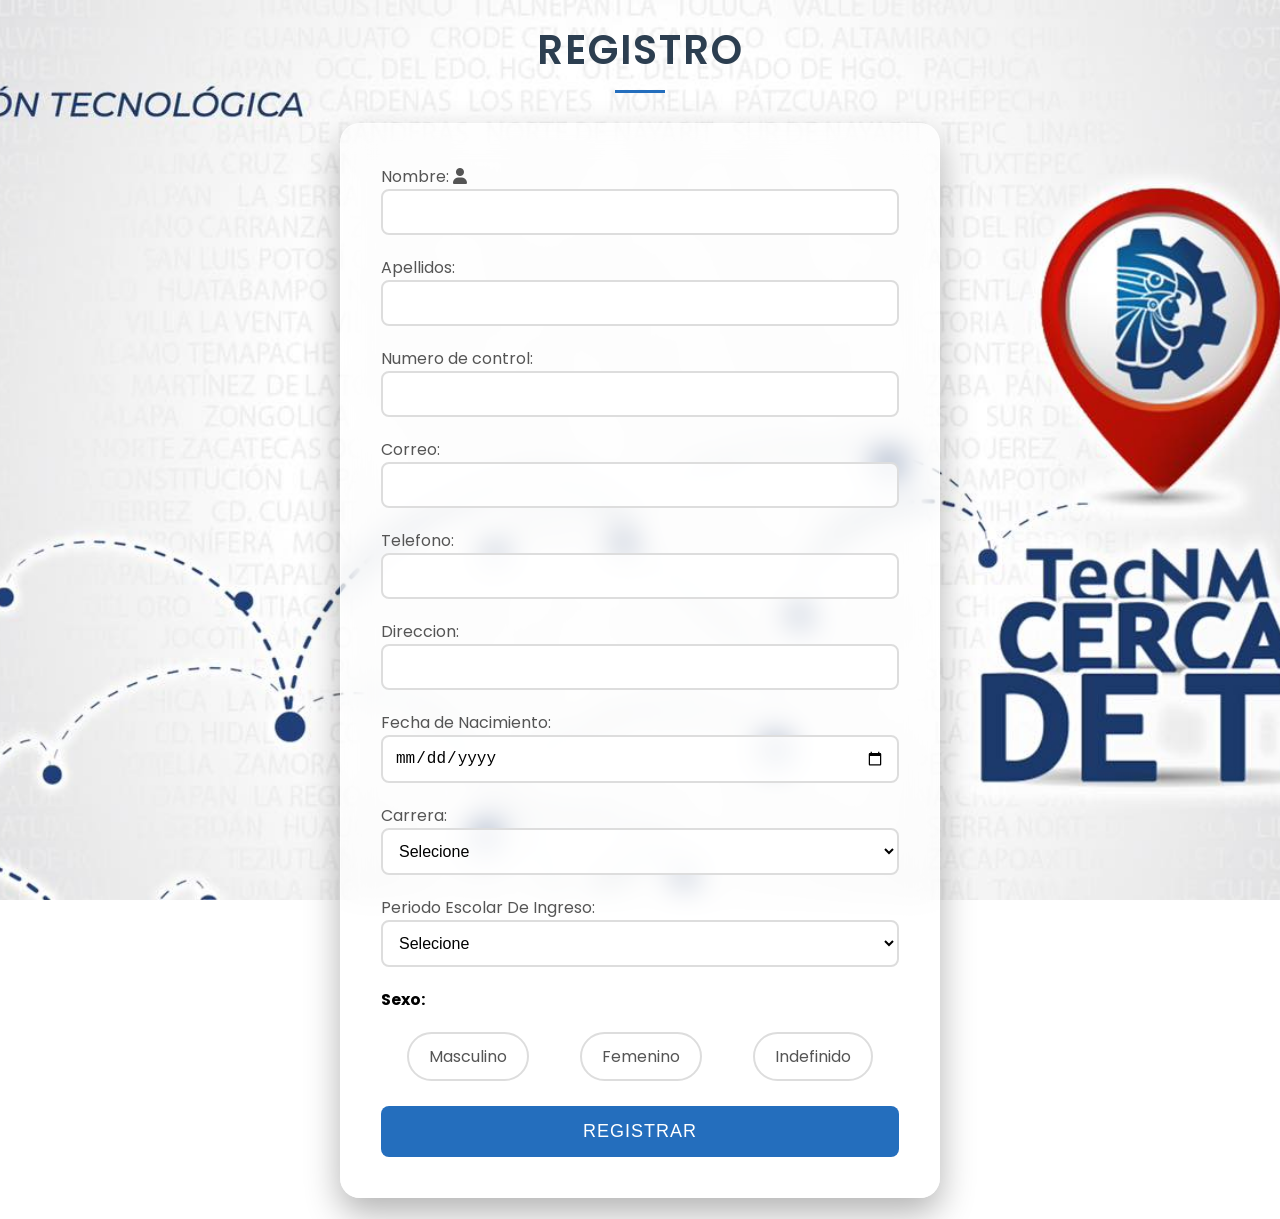
<file: index.html>
<!DOCTYPE html>
<html lang="en">
<head>
    <meta charset="UTF-8">
    <meta name="viewport" content="width=device-width, initial-scale=1.0">
    <title>Ingrese al tec</title>
    <link rel="stylesheet" href="formulario.css">
<link href="https://fonts.googleapis.com/css2?family=Roboto:wght@400;700&display=swap" rel="stylesheet">
<link rel="stylesheet" href="https://cdnjs.cloudflare.com/ajax/libs/font-awesome/6.0.0-beta3/css/all.min.css">

</head>
<body>
    <h1>REGISTRO</h1>
    <form action="registrado.html" method="get">
        <p><label for="nombre">Nombre: <i class="fa-solid fa-user"></i> <input type="text" id="nombre" name="nombre"></label></p>
        <p><label for="apellidos">Apellidos:<input type="text" id="apellidos" name="apellidos"></label></p>
        <p><label for="n-control">Numero de control:<input type="text" id="n-control" name="n-control"></label></p>
        <p><label for="correo">Correo:<input type="email" id="correo" name="correo" required></label></p>
        <p><label for="telefono">Telefono:<input type="text" id="telefono" name="telefono"></label></p>
        <p><label for="direcion">Direccion:<input type="text" id="direcion" name="direcion"></label></p>
        <p><label for="fecha-nacimiento">Fecha de Nacimiento:<input type="date" id="fecha-nacimiento" name="fecha-nacimiento">

                <p><label for="carreras">Carrera:
                        <select name="carrera" id="carrera">
                            <option selected disabled value="">Selecione</option>
                            <option value="1">Ingenieria En Sistemas </option>
                            <option value="2">Ingenieria En Agronomia </option>
                            <option value="3">Biologia </option>
                            <option value="4">Gestion Empresarial </option>
                        </select>
                    </label></p>
                <p><label for="periodo">Periodo Escolar De Ingreso:
                        <select name="periodo" id="periodo">
                            <option selected disabled value="">Selecione</option>
                            <option value="1">AGO-DIC 2019 </option>
                            <option value="2">AGO-DIC 2020 </option>
                            <option value="3">AGO-DIC 2021 </option>
                            <option value="4">AGO-DIC 2022 </option>
                            <option value="5">AGO-DIC 2023 </option>
                            <option value="6">AGO-DIC 2024 </option>
                        </select>
                    </label></p>
                    <p><b>Sexo:</b></p>
                    <div class="radio-group">
                        <input type="radio" id="masculino" name="sexo" value="1">
                        <label for="masculino">Masculino</label>
                        <input type="radio" id="femenino" name="sexo" value="2">
                        <label for="femenino">Femenino</label>
                        <input type="radio" id="indefinido" name="sexo" value="3">
                        <label for="indefinido">Indefinido</label>
                    </div>
                <button type="submit">Registrar</button>
    </form>
    <script src="form.js"></script>
</body>
<script src="form.js"></script>
</html>
</file>
<file: formulario.css>
@import url('https://fonts.googleapis.com/css2?family=Poppins:wght@300;400;600&display=swap');
* {
    margin: 0;
    padding: 0;
    box-sizing: border-box;
}

body {
    font-family: 'Poppins', sans-serif;
    background-image: url('imagenes/tecnm.jpg'); 
    background-size: cover;
    background-position: center;
    background-attachment: fixed;
    min-height: 100vh;
    display: flex;
    justify-content: center;
    align-items: center;
    padding: 20px;
    flex-direction: column; 
}

form {
    background-color: rgba(255, 255, 255, 0.5); /* Aumenta la transparencia */
    backdrop-filter: blur(15px); /* Blur más fuerte para un efecto más suave */
    border: 1px solid rgba(255, 255, 255, 0.5); /* Añadir un borde blanco */
    border-radius: 20px;
    padding: 40px;
    width: 100%;
    max-width: 600px;
    box-shadow: 0 15px 35px rgba(0, 0, 0, 0.3); /* Sombras más pronunciadas */
    transform: translateY(20px);
    opacity: 0.5;
    animation: fadeIn 0.8s forwards;
}

@keyframes fadeIn {
    to {
        opacity: 1;
        transform: translateY(0);
    }
}

h1 {
    color: #2c3e50; /* Color más oscuro para mejor contraste */
    text-align: left;
    margin-bottom: 30px;
    font-size: 2.5em;
    font-weight: 600;
    text-transform: uppercase;
    letter-spacing: 2px;
}

h1::after {
    content: '';
    display: block;
    width: 50px;
    height: 3px;
    background-color: #246ebd; /* Azul más intenso */
    margin: 10px auto 0;
    transition: width 0.3s ease;
}

h1:hover::after {
    width: 100px;
}

p {
    margin-bottom: 20px;
}

label {
    display: block;
    margin-bottom: 5px;
    color: #555;
    font-weight: 400;
    transition: color 0.3s ease;
}

input[type="text"],
input[type="email"],
input[type="date"],
select {
    width: 100%;
    padding: 12px;
    border: 2px solid #ddd;
    border-radius: 8px;
    font-size: 16px;
    transition: all 0.3s ease;
    background-color: rgba(255, 255, 255, 0.8);
}

input[type="text"]:focus,
input[type="email"]:focus,
input[type="date"]:focus,
select:focus {
    border-color: #246ebd; 
    outline: none;
    box-shadow: 0 0 0 3px rgba(41, 128, 185, 0.2); /* Sombra azul más suave */
}

input:focus + label,
select:focus + label {
    color: #246ebd; 
}



.radio-group {
    display: flex;
    justify-content: space-around;
    margin-top: 10px;
}

input[type="radio"] {
    display: none;
}

input[type="radio"] + label {
    display: inline-block;
    cursor: pointer;
    padding: 10px 20px;
    border: 2px solid #ddd;
    border-radius: 30px;
    transition: all 0.3s ease;
}

input[type="radio"]:checked + label {
    background-color: #246ebd; 
    color: white;
    border-color: #246ebd; 
    transform: scale(1.05);
}

button {
    background-color: #246ebd; 
    color: white;
    padding: 15px 25px;
    border: none;
    border-radius: 8px;
    font-size: 18px;
    cursor: pointer;
    transition: all 0.3s ease;
    width: 100%;
    margin-top: 20px;
    text-transform: uppercase;
    letter-spacing: 1px;
    position: relative;
    overflow: hidden;
}

button::after {
    content: '';
    position: absolute;
    top: 50%;
    left: 50%;
    width: 0;
    height: 0;
    background-color: rgba(255, 255, 255, 0.2);
    border-radius: 50%;
    transition: width 0.6s ease, height 0.6s ease;
    transform: translate(-50%, -50%);
}

button:hover {
    background-color: #246ebd;
}

button:hover::after {
    width: 300px;
    height: 300px;
}

@media (max-width: 600px) {
    form {
        padding: 30px;
    }

    h1 {
        font-size: 2em;
    }

    input[type="text"],
    input[type="email"],
    input[type="date"],
    select {
        font-size: 14px;
    }

    .radio-group {
        flex-direction: column;
        align-items: flex-start;
    }

    input[type="radio"] + label {
        margin-bottom: 10px;
    }
}
</file>
